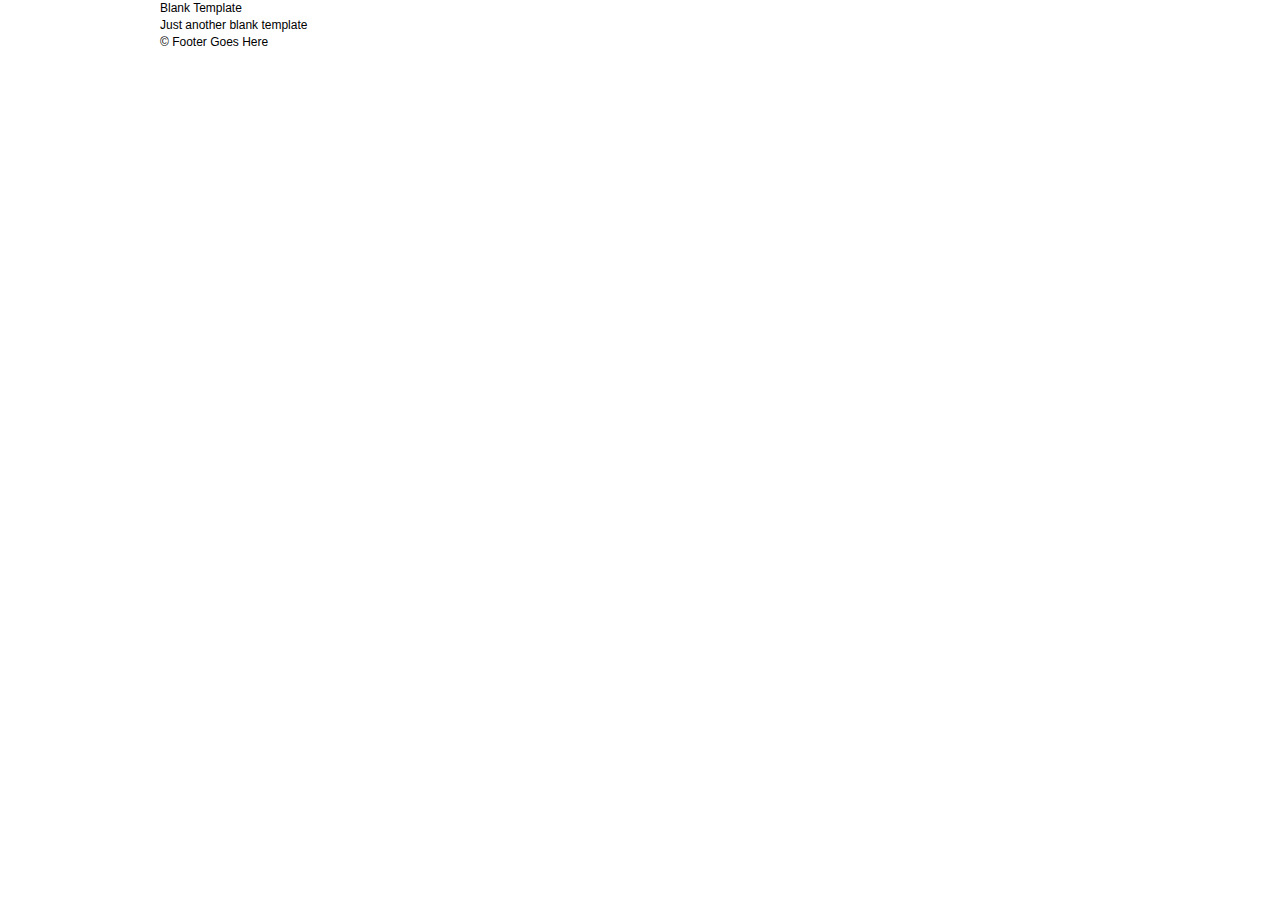
<file: classwork/relaxr-cont/index.html>
<!DOCTYPE html>
<html lang="en">
	<head>
    	<meta charset="utf-8">
    	<meta name="description" content="Your description goes here">
    	<meta name="keywords" content="one, two, three">

		<title>Blank Template</title>

		<!-- external CSS link -->
		<link rel="stylesheet" href="css/reset.css">
		<link rel="stylesheet" href="css/style.css">

	</head>
	<body>
		<div id="container">
			<header>
				<h1>Blank Template</h1>
				<h2>Just another blank template</h2>
			</header>
			<footer>
				&copy; Footer Goes Here
			</footer>
		</div><!-- #container -->
	</body>
</html>
</file>
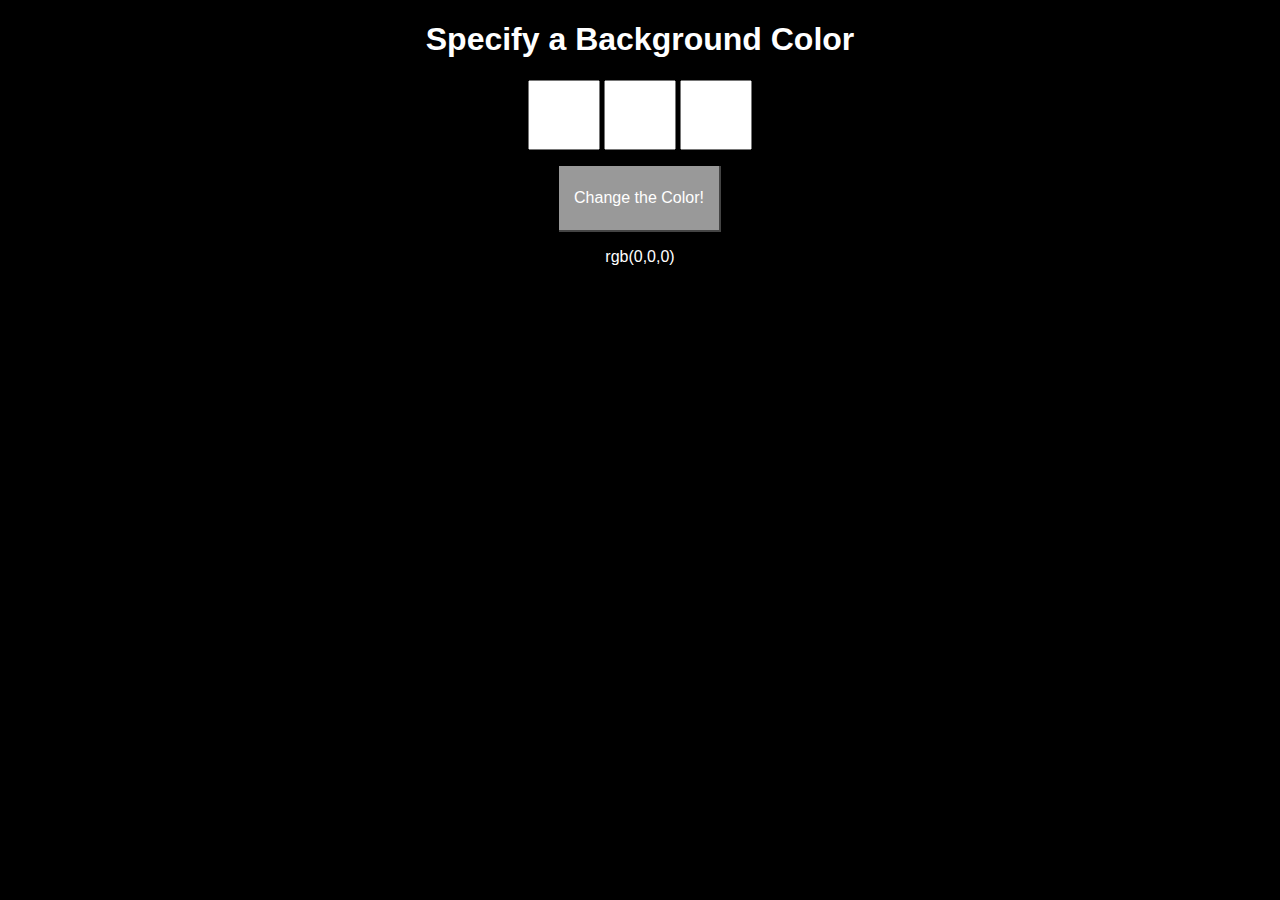
<file: classwork/rgb-color-choice/index.html>
<!DOCTYPE html>
<html>
      <head>
            <title>Color Prompt</title>

            <link rel="stylesheet" type="text/css" href="css/normalize.css">
            <link rel="stylesheet" type="text/css" href="css/style.css">
      </head>

      <body>

            <div id="wrapper">

                  <h1>Specify a Background Color</h1>

                  <input id="red" maxlength="3">
                  <input id="green" maxlength="3">
                  <input id="blue" maxlength="3">

                  <a id="color-button">Change the Color!</a>

                  <p id="colorful-text">rgb(0,0,0)</p>

            </div>

            <script type="text/javascript" src="js/project.js"></script>
      </body>
</html>
</file>
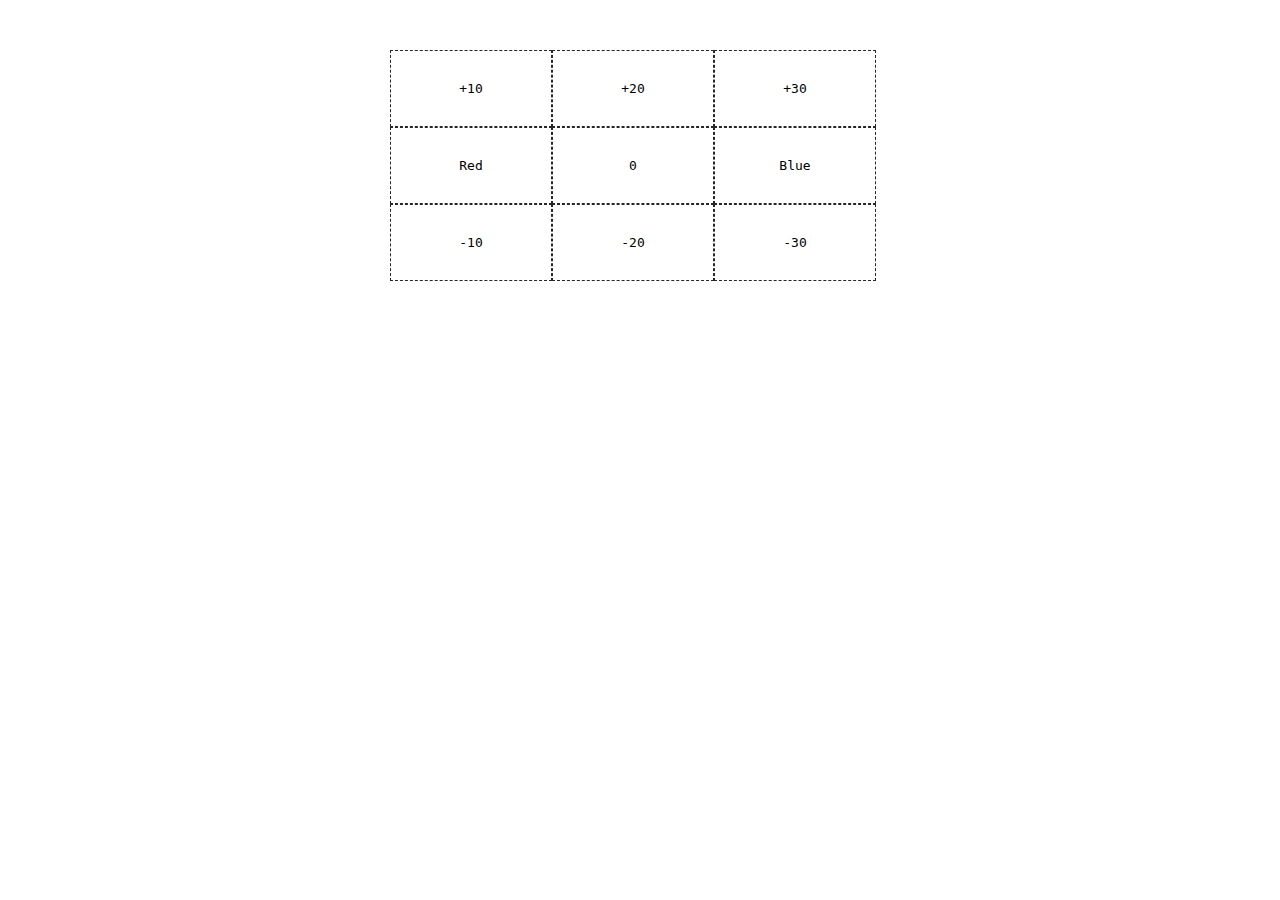
<file: homework/js-counter/index.html>
<!DOCTYPE html>
<html>
	<head>
		<title>Calculator Box</title>
		<link rel="stylesheet" type="text/css" href="css/style.css">
		<link rel="stylesheet" type="text/css" href="css/normalize.css">
	</head>

	<body>
		<div id="app">
			<div class="row">
				<div id="a10">+10</div>
				<div id="a20">+20</div>
				<div id="a30">+30</div>
			</div>
			<div class="row">
				<div id="red">Red</div>
				<div id="out">0</div>
				<div id="blue">Blue</div>
			</div>
			<div class="row">
				<div id="n10">-10</div>
				<div id="n20">-20</div>
				<div id="n30">-30</div>
			</div>
			<div class="clear"></div>
		</div>

		<script src="js/script.js"></script>
	</body>
</html>
</file>
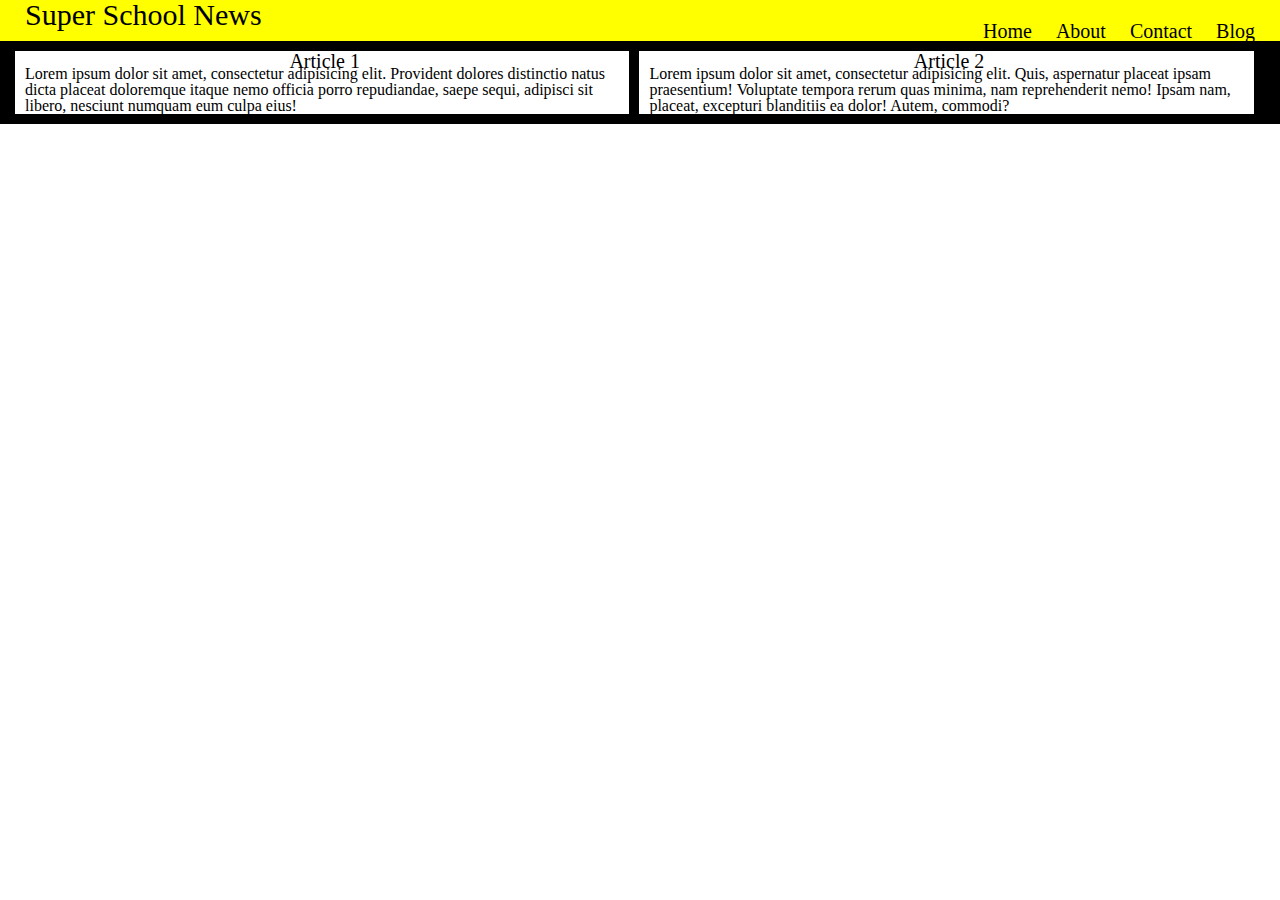
<file: homework/super-school-news/index.html>
<!DOCTYPE html>
<html><head>
	<title>Super School News</title>
	<link rel="stylesheet" href="reset.css">
	<link rel="stylesheet" href="style.css">
</head>
<body>
	<div class="container">
		<header>
			<h1>Super School News</h1>
			<nav>
				<a href="">Home</a>
				<a href="">About</a>
				<a href="">Contact</a>
				<a href="">Blog</a>
			</nav>
		</header>

		<section>
			<article class="artdiv">
				<h1>Article 1</h1>
				<p class="artp">Lorem ipsum dolor sit amet, consectetur adipisicing elit. Provident dolores distinctio natus dicta placeat doloremque itaque nemo officia porro repudiandae, saepe sequi, adipisci sit libero, nesciunt numquam eum culpa eius!</p>
			</article>
			<article class="artdiv">
				<h1>Article 2</h1>
				<p class="artp">Lorem ipsum dolor sit amet, consectetur adipisicing elit. Quis, aspernatur placeat ipsam praesentium! Voluptate tempora rerum quas minima, nam reprehenderit nemo! Ipsam nam, placeat, excepturi blanditiis ea dolor! Autem, commodi?</p>
			</article>
		</section>
	</div>


</body></html>
</file>
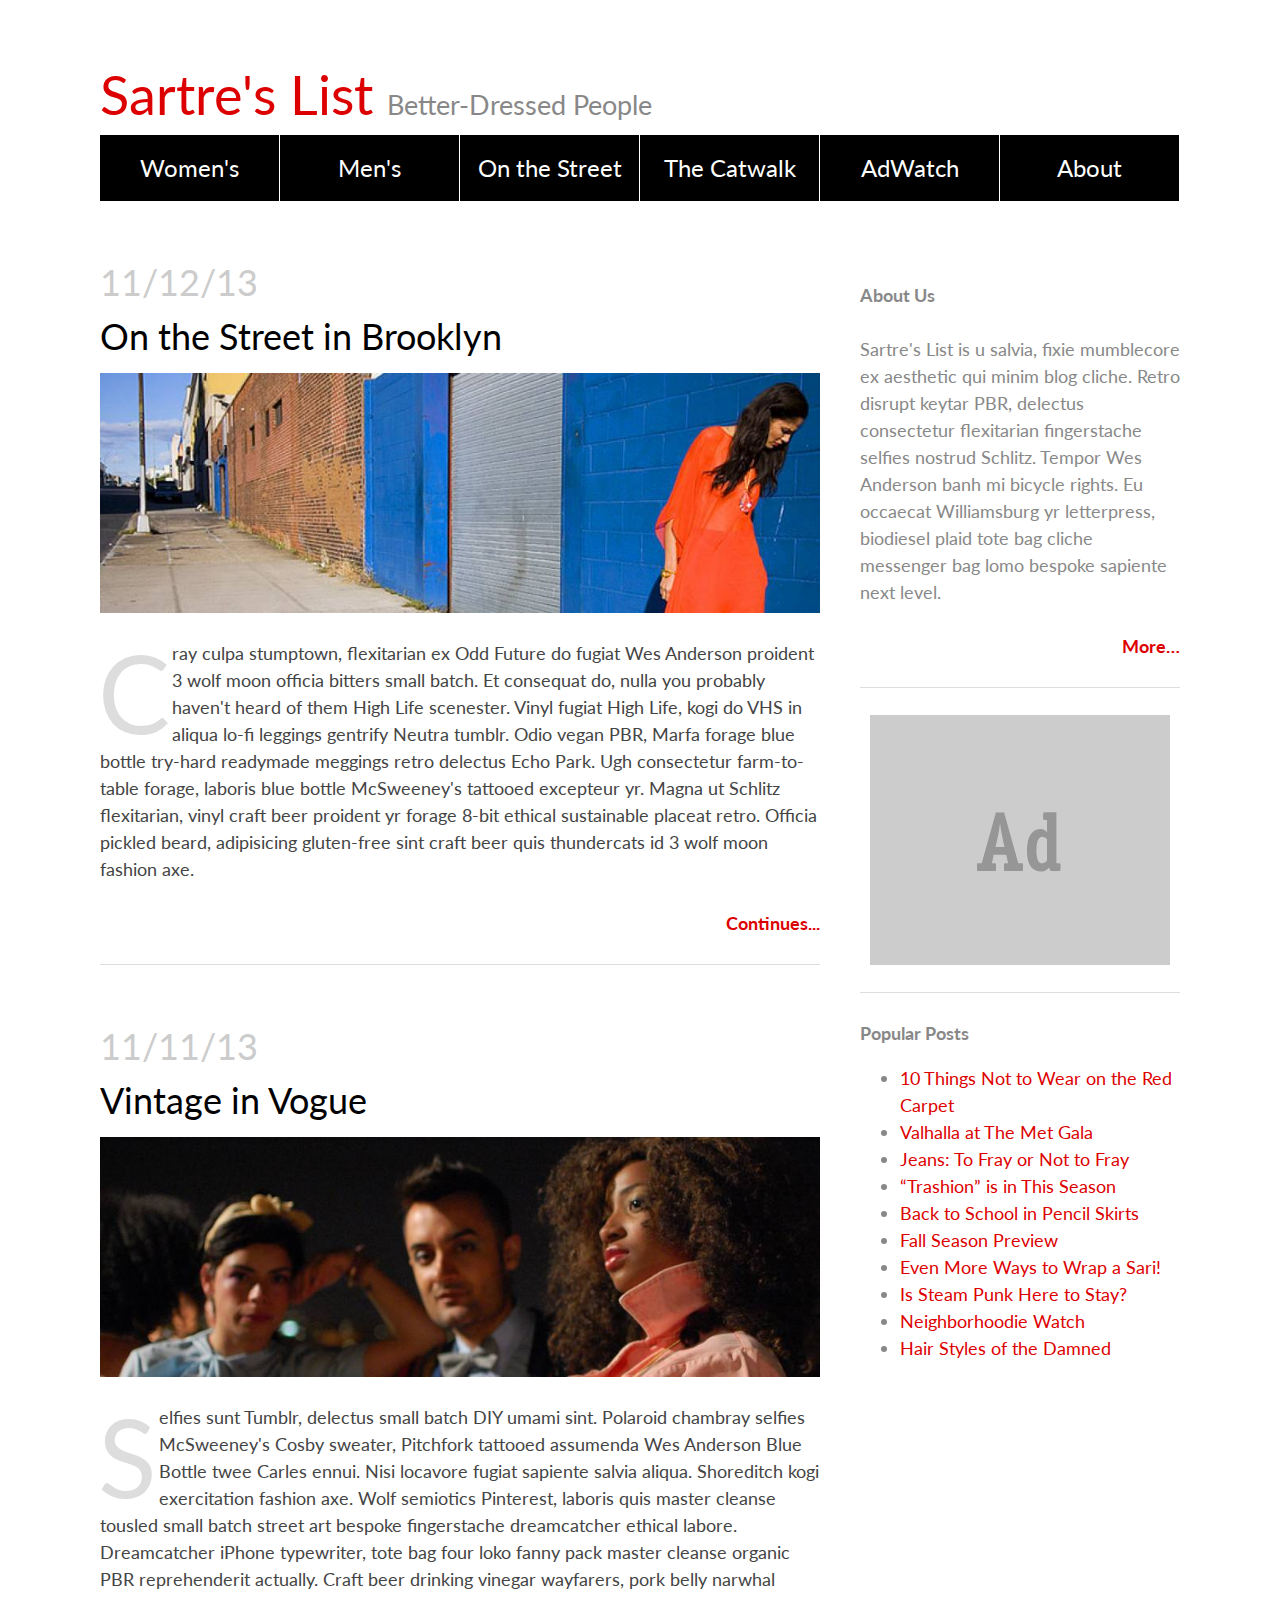
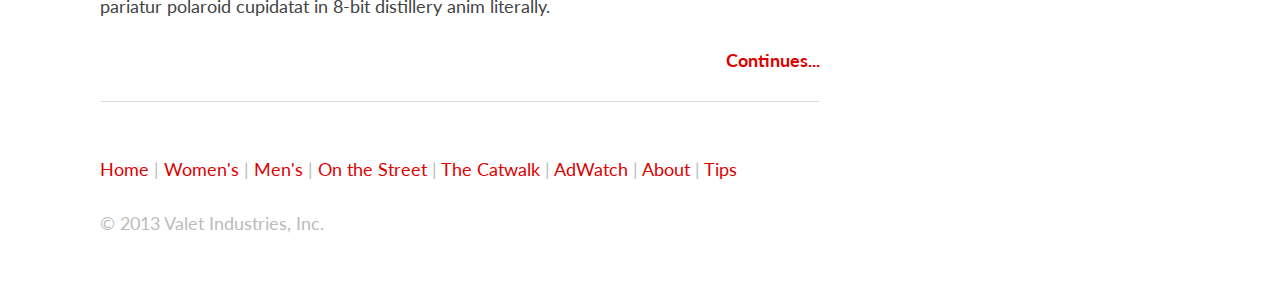
<file: homework/fashion-blog/fashion-blog-solution/index.html>
<!DOCTYPE html>
<html>
	<head>
		<title>Sartre's List</title>

		<link href='http://fonts.googleapis.com/css?family=Lato:300,700,300italic,700italic' rel='stylesheet' type='text/css'>
		<link rel="stylesheet" type="text/css" href="css/normalize.css">
		<link rel="stylesheet" type="text/css" href="css/main.css">
	</head>
	<body>
		<div id="wrapper">
			<div id="header">
				<h1><a href="index.html">Sartre's List</a></h1>

				<h2>Better-Dressed People</h2>

				<div id="nav">
					<a href="#">Women's</a>
					<a href="#">Men's</a>
					<a href="#">On the Street</a>
					<a href="#">The Catwalk</a>
					<a href="#">AdWatch</a>
					<a href="#">About</a>
				</div>
			</div>

			<div id="main">
				<div class="article">
					<h3>11/12/13</h3>

					<h2><a href="#">On the Street in Brooklyn</a></h2>

					<img src="img/fashion_photo.jpg">

					<p>Cray culpa stumptown, flexitarian ex Odd Future do fugiat Wes Anderson proident 3 wolf moon officia bitters small batch. Et consequat do, nulla you probably haven't heard of them High Life scenester. Vinyl fugiat High Life, kogi do VHS in aliqua lo-fi leggings gentrify Neutra tumblr. Odio vegan PBR, Marfa forage blue bottle try-hard readymade meggings retro delectus Echo Park. Ugh consectetur farm-to-table forage, laboris blue bottle McSweeney's tattooed excepteur yr. Magna ut Schlitz flexitarian, vinyl craft beer proident yr forage 8-bit ethical sustainable placeat retro. Officia pickled beard, adipisicing gluten-free sint craft beer quis thundercats id 3 wolf moon fashion axe.</p>

					<p class="more"><a href="#">Continues...</a></p>
				</div>

				<div class="article">
					<h3>11/11/13</h3>

					<h2><a href="#">Vintage in Vogue</a></h2>

					<img src="img/fashion_photo2.jpg">

					<p>Selfies sunt Tumblr, delectus small batch DIY umami sint. Polaroid chambray selfies McSweeney's Cosby sweater, Pitchfork tattooed assumenda Wes Anderson Blue Bottle twee Carles ennui. Nisi locavore fugiat sapiente salvia aliqua. Shoreditch kogi exercitation fashion axe. Wolf semiotics Pinterest, laboris quis master cleanse tousled small batch street art bespoke fingerstache dreamcatcher ethical labore. Dreamcatcher iPhone typewriter, tote bag four loko fanny pack master cleanse organic PBR reprehenderit actually. Craft beer drinking vinegar wayfarers, pork belly narwhal pariatur polaroid cupidatat in 8-bit distillery anim literally.</p>

					<p class="more"><a href="#">Continues...</a></p>
				</div>
			</div>

			<div id="sidebar">
				<div class="module">
					<h4>About Us</h4>

					<p>Sartre's List is u salvia, fixie mumblecore ex aesthetic qui minim blog cliche. Retro disrupt keytar PBR, delectus consectetur flexitarian fingerstache selfies nostrud Schlitz. Tempor Wes Anderson banh mi bicycle rights. Eu occaecat Williamsburg yr letterpress, biodiesel plaid tote bag cliche messenger bag lomo bespoke sapiente next level.</p>

					<p class="more"><a href="#">More&hellip;</a></p>
				</div>

				<div class="module ad">
					<img src="img/ad.gif" alt="ad stuff">
				</div>

				<div class="module">
					<h4>Popular Posts</h4>

					<ul>
						<li><a href="#">10 Things Not to Wear on the Red Carpet</a></li>
						<li><a href="#">Valhalla at The Met Gala</a></li>
						<li><a href="#">Jeans: To Fray or Not to Fray</a></li>
						<li><a href="#">“Trashion” is in This Season</a></li>
						<li><a href="#">Back to School in Pencil Skirts</a></li>
						<li><a href="#">Fall Season Preview</a></li>
						<li><a href="#">Even More Ways to Wrap a Sari!</a></li>
						<li><a href="#">Is Steam Punk Here to Stay?</a></li>
						<li><a href="#">Neighborhoodie Watch</a></li>
						<li><a href="#">Hair Styles of the Damned</a></li>
					</ul>
				</div>
			</div>

			<div id="footer">
				<div class="nav">
					<a href="index.html">Home</a> | <a href="#">Women's</a> | <a href="#">Men's</a> | <a href="#">On the Street</a> | <a href="#">The Catwalk</a> | <a href="#">AdWatch</a> | <a href="#">About</a> | <a href="#">Tips</a>
				</div>
				
				<p>&copy; 2013 Valet Industries, Inc.</p>
			</div>
		</div>
	</body>
</html>
</file>
<file: classwork/relaxr-cont/css/style.css>
/*
Project Name: Blank Template
Client: Your Client
Author: Your Name
Developer @GA in NYC
*/


/******************************************
/* SETUP
/*******************************************/

/* Box Model Hack */
* {
     -moz-box-sizing: border-box; /* Firexfox */
     -webkit-box-sizing: border-box; /* Safari/Chrome/iOS/Android */
     box-sizing: border-box; /* IE */
}

/* Clear fix hack */
.clearfix:after {
     content: ".";
     display: block;
     clear: both;
     visibility: hidden;
     line-height: 0;
     height: 0;
}

.clear {
  clear: both;
}

.alignright {
  float: right;
  padding: 0 0 10px 10px; /* note the padding around a right floated image */
}

.alignleft {
  float: left;
  padding: 0 10px 10px 0; /* note the padding around a left floated image */
}

/******************************************
/* BASE STYLES
/*******************************************/

body {
     color: #000;
     font-size: 12px;
     line-height: 1.4;
     font-family: Helvetica, Arial, sans-serif;
}


/******************************************
/* LAYOUT
/*******************************************/

/* Center the container */
#container {
  width: 960px;
  margin: auto;
}

header {

}

footer {

}

/******************************************
/* ADDITIONAL STYLES
/*******************************************/
</file>
<file: classwork/rgb-color-choice/css/style.css>
body {
	font-family: Helvetica, Arial, sans-serif;
	text-align: center;
	color: white;
}

#wrapper {
  	position:absolute;
    top:0; right:0;
    bottom:0; left:0;
	background: black;
}

#colorfultext {
	font-size: 5em;
	text-align: center;
}

input {
	font-family: Courier, monospace;
	height: 2em;
	width: 2em;
	font-size: 2em;
	color: black;
}

a {
	cursor: pointer;
	display: block;
	font-family: Arial, sans-serif;
	height: 4em;
	margin: 1em auto;
	width: 10em;
	background-color: black;
	color: white;
	text-align: center;
	line-height: 4em;
	background-color: #999999;
	border-bottom: solid 2px #444444;
	border-right: solid 2px #444444;
}


a:active {
	border-top: solid 2px #444444;
	border-left: solid 2px #444444;
	border-bottom: none;
	border-right: none;
}
</file>
<file: homework/js-counter/css/style.css>
#app {
	padding-top: 50px;
	font-family: monospace;
	width: 500px;
	margin: 0px auto;
  cursor: crosshair;
}

.clear {
	clear: both;
}

.row div {
	text-align: center;
	width: 100px;
	padding: 30px;
	border: 1px dashed #252525;
	float: left;
}

.row div:hover {
	background-color: #cccccc;
	cursor: pointer;
}
</file>
<file: homework/super-school-news/style.css>
* {
  box-sizing:border-box;
}


.container {
/* 	width: 960px; */
	margin: 0 auto;
}

header {
	background-color: yellow;
	overflow: hidden;
	padding: 0px 25px;
}

header h1 {
	float: left;
	font-size: 30px;
  font-weight:100;
}

header nav {
	margin-top: 21px;
	float: right;
}

header nav a {
	color: black;
	text-decoration: none;
	font-size: 20px;
	margin-left: 20px;
}

section {
	background-color: black;
/*   display:inline-block; */
/*   text-align:center; */
  margin:0 auto;
  overflow:hidden;
}

article {
	background-color: white;
}

/* targets the 1st article; nth-child(2) would target the 2nd article */
/* article:nth-child(1) {
	margin-right: 10px;
} */

article h1 {
	font-size: 20px;
	text-align: center;
/* 	padding: 5px 0; */
  font-weight:100;
}

.artdiv {
  width: 48%;
  float:left;
  margin: 10px 5px;
  padding: 0 5px 0 10px;
}

.artdiv:nth-child(1) {
  margin-left:15px;
}

.artp {
  text-align:left;
  margin-top:-5px;
}

@media screen and (max-width:768px) {
  header {
    text-align:center;
    padding-bottom:10px;
  }
  
  header h1 {
    float:none;
    font-size:32px;
  }
  
  header nav {
    float:none;
  }
  
  header nav a {
    font-size:24px;
  }
  
  section {
    width:100%
  }
  
  .artdiv {
/*     display:block; */
    float:none;
    width:96%;
/*     margin-left:10px; */
    margin: -10px 0 -5px 10px;
  }
  
  .artdiv:nth-child(1) {
    margin-left:10px;
}
  
  .artdiv h1 {
    padding-top:5px;
    margin-bottom:20px;
  }
  
  .artp {
    padding-bottom:10px;
  }
 
}
</file>
<file: homework/fashion-blog/fashion-blog-solution/css/main.css>
body {
	font-family: 'Lato', sans-serif;
	font-size: 18px;
	line-height: 1.5;
	background: #fff;
	color: #444;
}

#wrapper {
	width: 1080px;
	margin: 0 auto;
	padding: 54px;
}

#main {
	float: left;
	width: 720px;
}

#sidebar {
	float: right;
	width: 320px;
	margin-top: 54px;
	color: #888;
}

#footer {
	clear: both;
	color: #bbb;
}

a {
	color: #d00;
	text-decoration: none;
}

a:hover {
	color: #a00;
}

h1, h2, h3, h4, h5, h6 {
	margin: 0;
	padding: 0;
}

h1 {
	font-size: 54px;
	font-weight: normal;
}

h2 {
	font-size: 36px;
	font-weight: normal;
	color: black;
	margin: 0;
	padding: 0;
}

h2 a {
	color: inherit;
}

h2 a:hover {
	color: #d00;
}

h3 {
	font-size: 36px;
	font-weight: normal;
	color: #cccccc;
	margin: 0;
	padding: 0;
}

p {
	margin: 27px 0 0;
	padding: 0;
}
p.more {
	font-weight: bold;
	text-align: right;
}

img {
	display: block;
	margin: 10px 0;
	max-width: 100%;
}


#header h1 {
	display: inline;
	margin-right: 9px;
}
#header h2 {
	display: inline;
	font-size: 27px;
	margin-bottom: 9px;
	color: #888;
}

#header #nav {
	margin: 0;
	padding: 0;
}
#header #nav a {
	float: left;
	width: 179px;
	margin: 0;
	padding: 0;
	display: block;
	font-size: 24px;
	color: white;
	background: black;
	margin-right: 1px;
	padding: 15px 0;
	text-align: center;
}
#header #nav a:hover {
	color: white;
	background: #900;
}

.article {
	border-bottom: 1px solid #DDD;
	margin: 54px 0;
	padding-bottom: 27px;
}
.article p:first-of-type:first-letter {
	float: left;
	font-size: 108px;
	line-height: 1;
	color: #ddd;
	margin: -2px 2px 0 -2px;
}

.module {
	border-bottom: 1px solid #ddd;
	padding: 27px 0;
}
.module:last-of-type {
	border: none;
}

.ad img {
	margin: auto;
}
</file>
